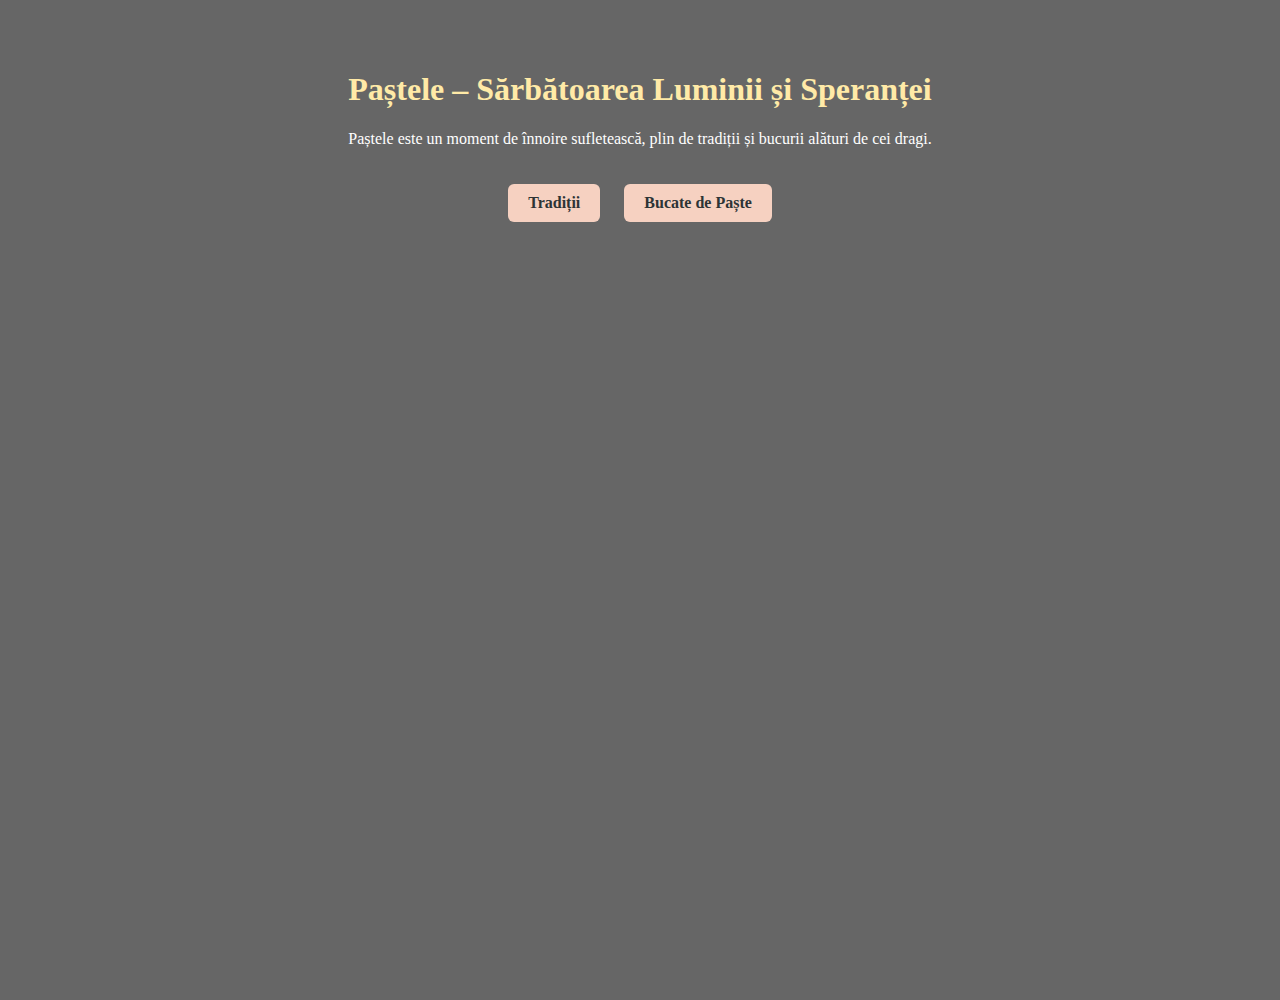
<file: index.html>
<!DOCTYPE html>
<html lang="ro">
<head>
  <meta charset="UTF-8">
  <title>Paștele – Sărbătoare a Luminii</title>
  <link rel="stylesheet" href="css/style.css">
</head>
<body class="home">
  <div class="overlay">
    <h1>Paștele – Sărbătoarea Luminii și Speranței</h1>
    <p>Paștele este un moment de înnoire sufletească, plin de tradiții și bucurii alături de cei dragi.</p>
    <div class="buttons">
      <a href="traditii.html" class="button">Tradiții</a>
      <a href="bucate.html" class="button">Bucate de Paște</a>
    </div>
  </div>
</body>
</html>
</file>
<file: css/style.css>
body {
    margin: 0;
    font-family: 'Times New Roman', Times, serif;
    background-size: cover;
    background-position: center;
    color: #fff;
  }
  
  .overlay {
    background-color: rgba(0, 0, 0, 0.6);
    padding: 50px;
    min-height: 100vh;
    text-align: center;
  }
  
  .home {
    background-image: url('https://www.museodelrisorgimentotrieste.it/wp-content/uploads/2025/04/Pasqua-festa-resurrezione-frasi-auguri-uova-pasqua-decorazioni-pasquali-715x477-1.jpg'); /* fundal Paște */
  }
  
  .tradii {
    background-image: url('https://www.shutterstock.com/image-vector/green-blue-background-delicate-sky-260nw-1318020692.jpg'); /* fundal tradiții */
  }
  
  .mancare {
    background-image: url('https://encrypted-tbn0.gstatic.com/images?q=tbn:ANd9GcQe0bpzn-6WWRu07HUeAcUU8VUqu_-DzC0mwonezbLjTsVJRe5xeYuXlfpF3-wjkV1YXyo&usqp=CAU'); /* fundal bucătărie */
  }

  .traditie {
  display: flex;
  align-items: center;
  margin: 20px auto;
  max-width: 800px;
  background-color: rgba(255, 255, 255, 0.15);
  border-radius: 12px;
  padding: 20px;
  gap: 20px;
}

.traditie img {
  width: 200px;
  border-radius: 10px;
}

.traditie p {
  color: #f1f1f1;
  text-align: left;
}
  h1, h2 {
    color: #ffeaa7;
  }
  
  ul {
    list-style-type: square;
    text-align: left;
    max-width: 600px;
    margin: auto;
    padding-left: 20px;
  }
  
  .button {
    display: inline-block;
    margin: 20px 10px;
    padding: 10px 20px;
    background-color: #f6d1c1;
    color: #2d3436;
    text-decoration: none;
    border-radius: 6px;
    transition: 0.3s;
    font-weight: bold;
  }
  
  .button:hover {
    background-color: #fdcb6e;
    color: #000;
  }
  
  .dish {
    display: flex;
    align-items: center;
    background-color: rgba(255, 255, 255, 0.15);
    margin: 20px auto;
    max-width: 900px;
    padding: 20px;
    border-radius: 12px;
  }
  
  .dish img {
    width: 200px;
    border-radius: 10px;
    margin-right: 20px;
  }
  
  .dish div {
    text-align: left;
    
  }
</file>
